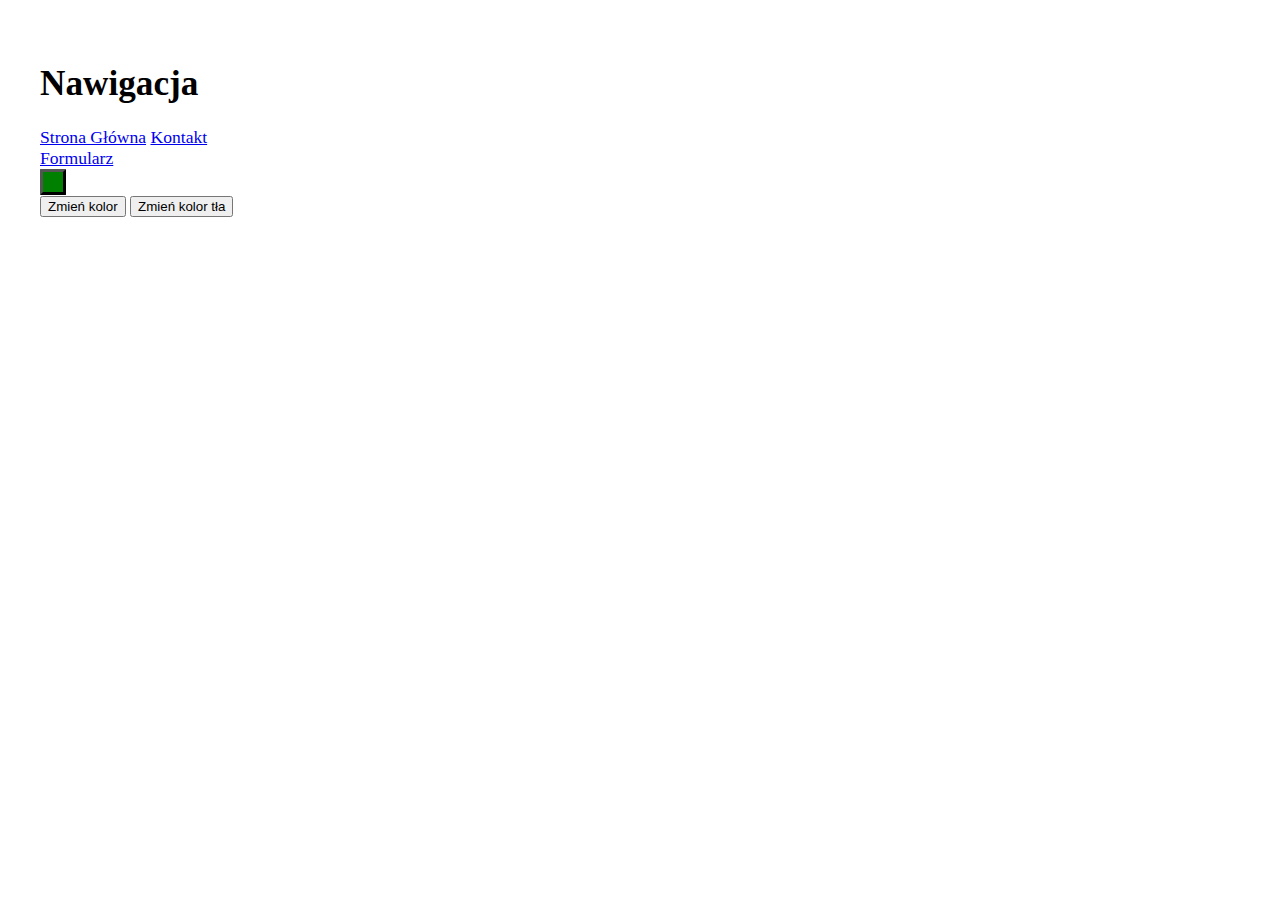
<file: index.html>
<!DOCTYPE html>
<html lang="en">
<head>
    <meta charset="UTF-8">
    <title>Kolokwium 1</title>
    <link rel="stylesheet" href="style.css"></head>
</head>
<body>

      <div class="nav-bar"></div>

<div class="box"></div>

<button class="button">Zmień kolor</button>
<button class="button">Zmień kolor tła</button>



<script src="script.js"></script>
<script src="navbar.js"></script>
</body>
</html>
</file>
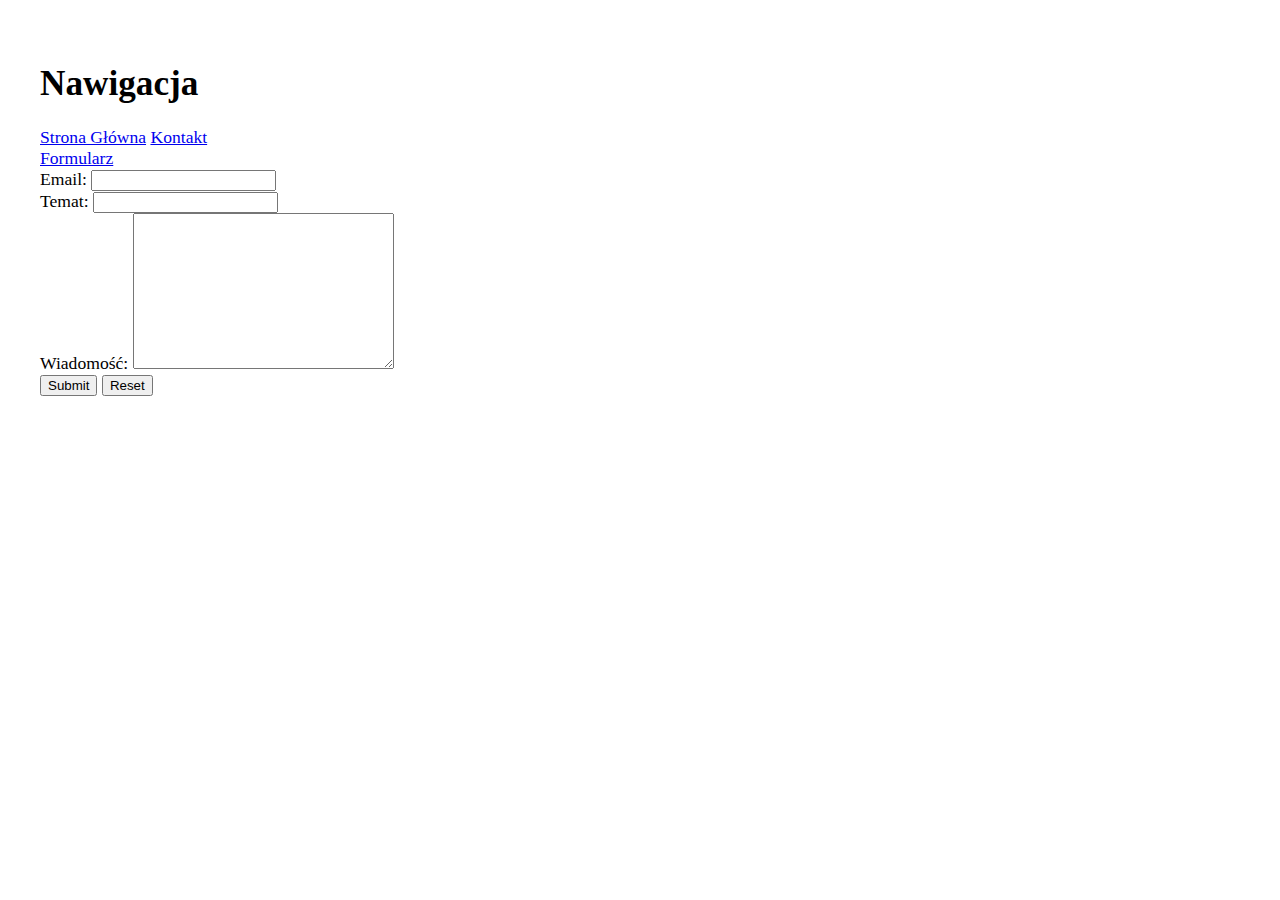
<file: formularz.html>
<!DOCTYPE html>
<html lang="en">
<head>
    <meta charset="UTF-8">
    <title>Kolokwium 1</title>
    <link href="https://cdn.jsdelivr.net/npm/bootstrap@5.0.0-beta3/dist/css/bootstrap.min.css" rel="stylesheet" integrity="sha384-eOJMYsd53ii+scO/bJGFsiCZc+5NDVN2yr8+0RDqr0Ql0h+rP48ckxlpbzKgwra6" crossorigin="anonymous">
    <link rel="stylesheet" href="style.css">
</head>
<body>
<div class="nav-bar"></div>

<form class="contact-form">
    <div class="mb-3">
        <label for="email" class="form-label">Email:</label>
        <input type="email" id="email" name="email" class="form-control">
    </div>
    <div class="mb-3">
        <label for="topic" class="form-label">Temat:</label>
        <input type="text" id="topic" name="topic" class="form-control">
    </div>
    <div class="mb-3">
        <label for="message" class="form-label">Wiadomość:</label>
        <textarea name="message" id="message" cols="30" rows="10" class="form-control"></textarea>
    </div>

    <div class="mb-3">
        <input type="submit" class="btn btn-primary">
        <input type="reset" class="btn btn-danger">
    </div>
</form>

<div class="result"></div>

<script src="formularz.js"></script>
<script src="navbar.js"></script>
</body>
</html>
</file>
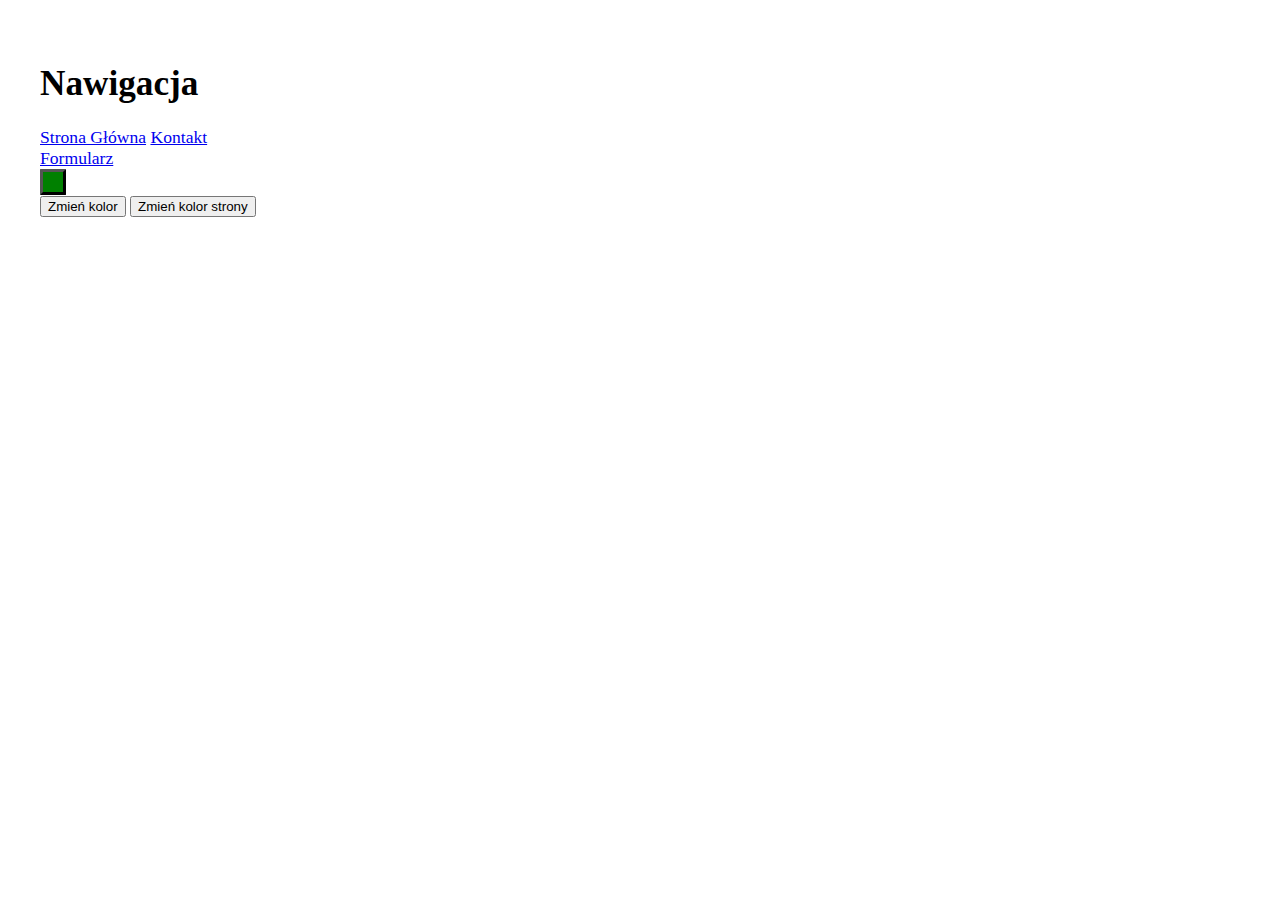
<file: kontakt.html>
<!DOCTYPE html>
<html lang="en">
<head>
    <meta charset="UTF-8">
    <title>Kolokwium 1</title>
    <link rel="stylesheet" href="style.css"></head>
</head>
<body class>

<div class="nav-bar"></div>
<div class="box"></div>
<button class="button">Zmień kolor</button>
<button class="button2">Zmień kolor strony</button>

<script src="script.js"></script>
<script src="navbar.js"></script>
</body>
</html>
</file>
<file: style.css>
body {
    margin: 0;
    overflow-x: hidden;
    font-family: 'Times New Roman';
    width: 100%;
    height: 100%;
    font-size: 1.1em; /*12px*/
    padding: 40px;
}
.box {
    width: 20px;
    height: 20px;
    background-color: green;
    border-style: outset;
    border-color: black;
    border-radius: 1px;
}
</file>
